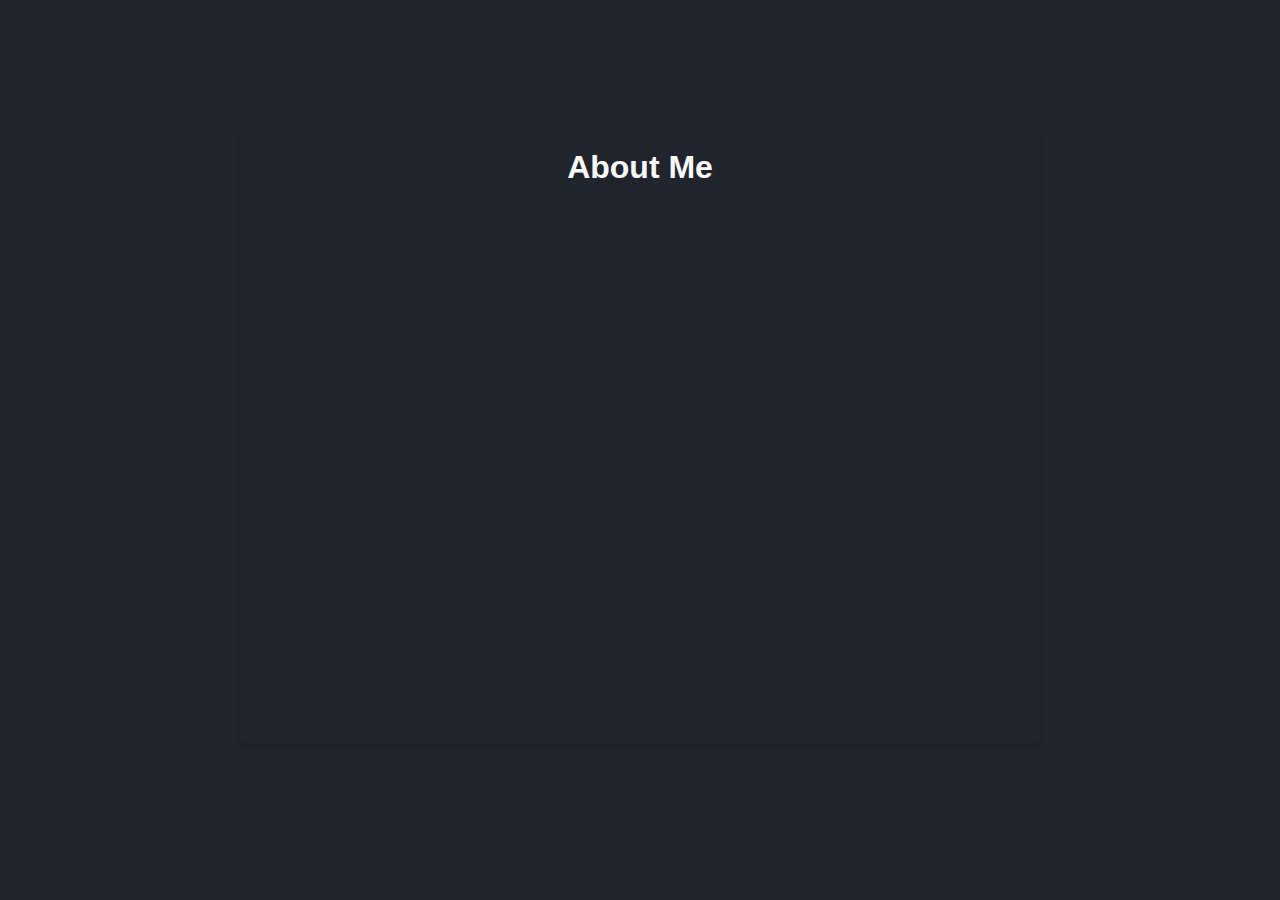
<file: PORTFOLIO/about.html>
<!DOCTYPE html>
<html lang="en">
<head>
    <meta charset="UTF-8">
    <meta name="viewport" content="width=device-width, initial-scale=1.0">
    <title>About Me</title>
    <link rel="stylesheet" href="style.css">
</head>
<body>
    <header class="header">
        <a href="#" class="logo">Portfolio.</a>
        <nav class="navbar">
            <a href="index.html" class="active" style="--i:1">Home</a>
            <a href="about.html" style="--i:2">About</a>
            <a href="skills.html" style="--i:3">Skills</a>
            <a href="portfolio.html" style="--i:4">Portfolio</a>
            <a href="contact.html" style="--i:5">Contact</a>
        </nav>
    </header>
    <div class="about-container">
        <h1>About Me</h1>
        <p>Hello, my name is Alicia Mmmakgota Ogona Tau, and I'm a dedicated and passionate software developer currently pursuing a career in Computer Science and a current student at Tshwane University of Technology. With little or no experience in the tech industry, I've honed my skills in a range of programming languages.</p>
        
        <p>I specialize in Software Development and have worked on a few projects that have enabled me to develop strong problem-solving skills, a keen eye for detail, and the ability to work under pressure. My expertise lies in creating scalable and efficient applications using Java,HTML,CSS,JavaScript,SQL and more , and I'm always eager to tackle new challenges and stay updated with the latest technological advancements. I am also currently learning new skills and 100% eager to be exposed to the tech industry.</p>
        
        <p>Outside of work, I enjoy mentoring, assisting other students, which help me maintain a balanced life. I'm a firm believer in continuous learning and I often spend time trying to build personal projects to refine my skills.</p>
        
        <p>If you're interested in learning more about my professional journey, please visit my <a href="https://za.linkedin.com/in/alicia-tau-132373298" target="_blank">LinkedIn profile</a> or check out my <a href="https://github.com/AMOTau" target="_blank">GitHub repository</a> to view my portfolio and past projects.</p>
    </div>
</body>
</html>
</file>
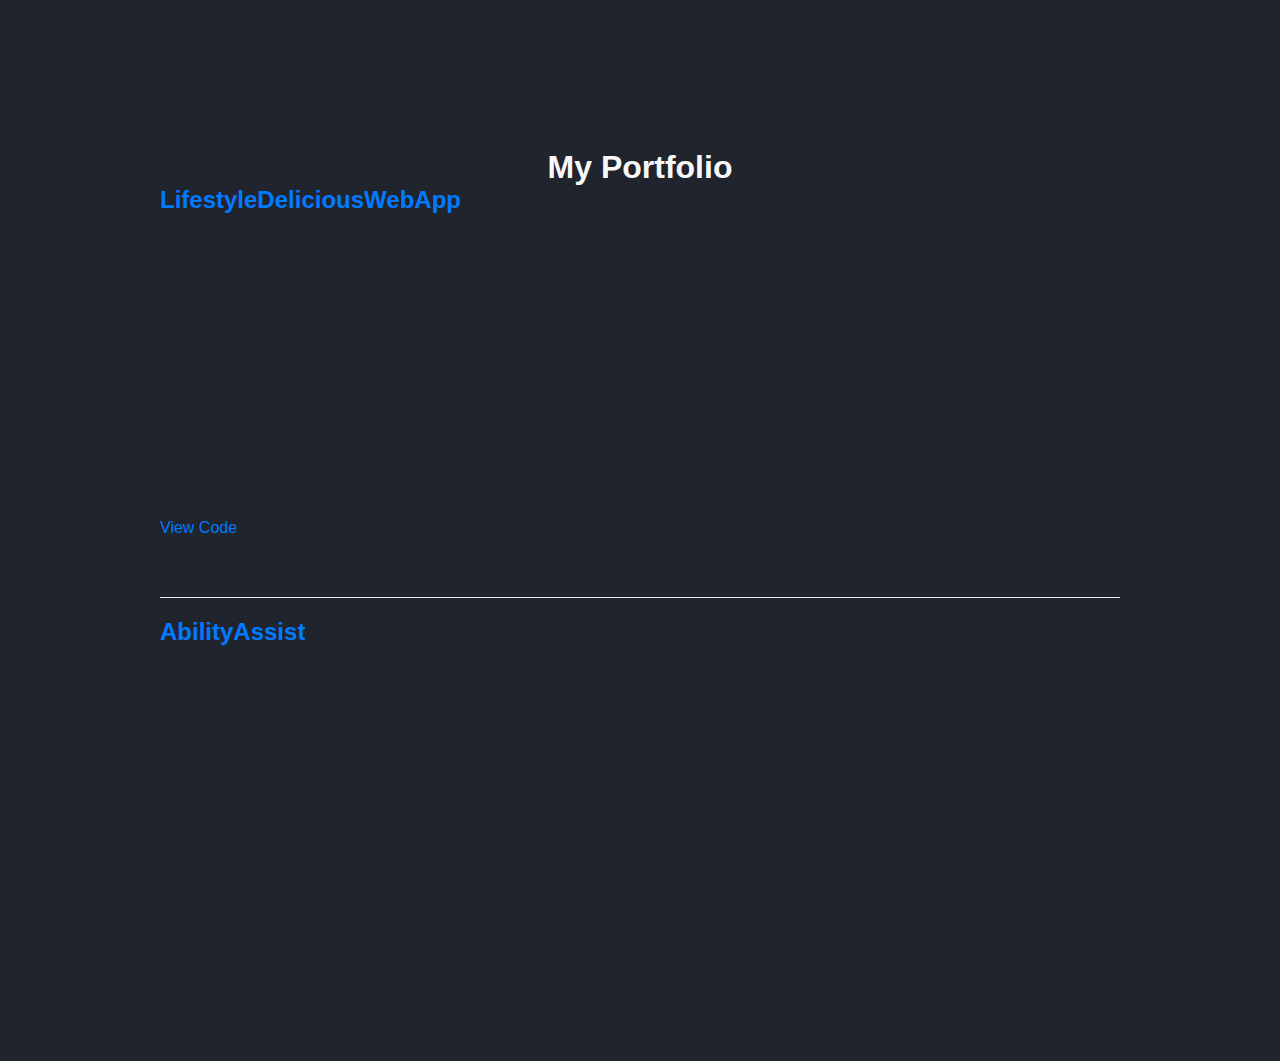
<file: PORTFOLIO/portfolio.html>
<!DOCTYPE html>
<html lang="en">
<head>
    <meta charset="UTF-8">
    <meta name="viewport" content="width=device-width, initial-scale=1.0">
    <title>My Portfolio</title>
    <link rel="stylesheet" href="style.css">
</head>
<body>
    <header class="header">
        <a href="#" class="logo">Portfolio.</a>
        <nav class="navbar">
            <a href="index.html" class="active" style="--i:1">Home</a>
            <a href="about.html" style="--i:2">About</a>
            <a href="skills.html" style="--i:3">Skills</a>
            <a href="portfolio.html" style="--i:4">Portfolio</a>
            <a href="contact.html" style="--i:5">Contact</a>
        </nav>
    </header>
    <div class="portfolio-container">
        <h1>My Portfolio</h1>
        
        <div class="project">
            <h2>LifestyleDeliciousWebApp</h2>
            <p>Short description of LifestyleDeliciousWebApp. <br/> An e-commerce web application for a Kota place named LifestyleDelicious. It was developed using Springboot, Java, Bootstrap, PostgreSQL and JavaScript. And I was not working alone, I was working with my team on it. <br/>
                My main focus on this project was creating a menu page, that stores items on the cart and take them from the cart and store them on the order summary page using HTML and JavaScript. <br/>
                What I learnt from this project was how to use Springboot on the IntelliJ IDE because I had never used them before this project. And I also advanced my skills on JavaScript.</p>
            <p>
                Click on the link below to view the code.
            <div class="project-links">
                <a href="https://github.com/09Jeanette/LifestyleDeliciousWebApp" target="_blank">View Code</a>
            </div>
            </p>
        </div>
        
        <div class="project">
            <h2>AbilityAssist</h2>
            <p>Short description of AbilityAssist. <br/> I am currently working on this software project with my team. We are creating a web application for visually impaired students of Tshwane University of Technology, which will help them navigate their way around the campus. What it does is that 
                the user will interact with the application through voice recognition. The user tells the application where he/she wants to go, then the system calculates the estimated distance and arrival time to that certain place, and also guides them using voice over assistance. <br/>
                 It was built using Python, Django Framework, Bootstrap, HTML, CSS, JavaScript and PostgreSQL. It taught me how to use python as a programming language and how to use PostgreSQL, and I am currently advancing my knowledge on it.</p>
            <p>
                It is currently not on GitHub as it is still under development. 
            </p>
        </div>
    </div>
</body>
</html>
</file>
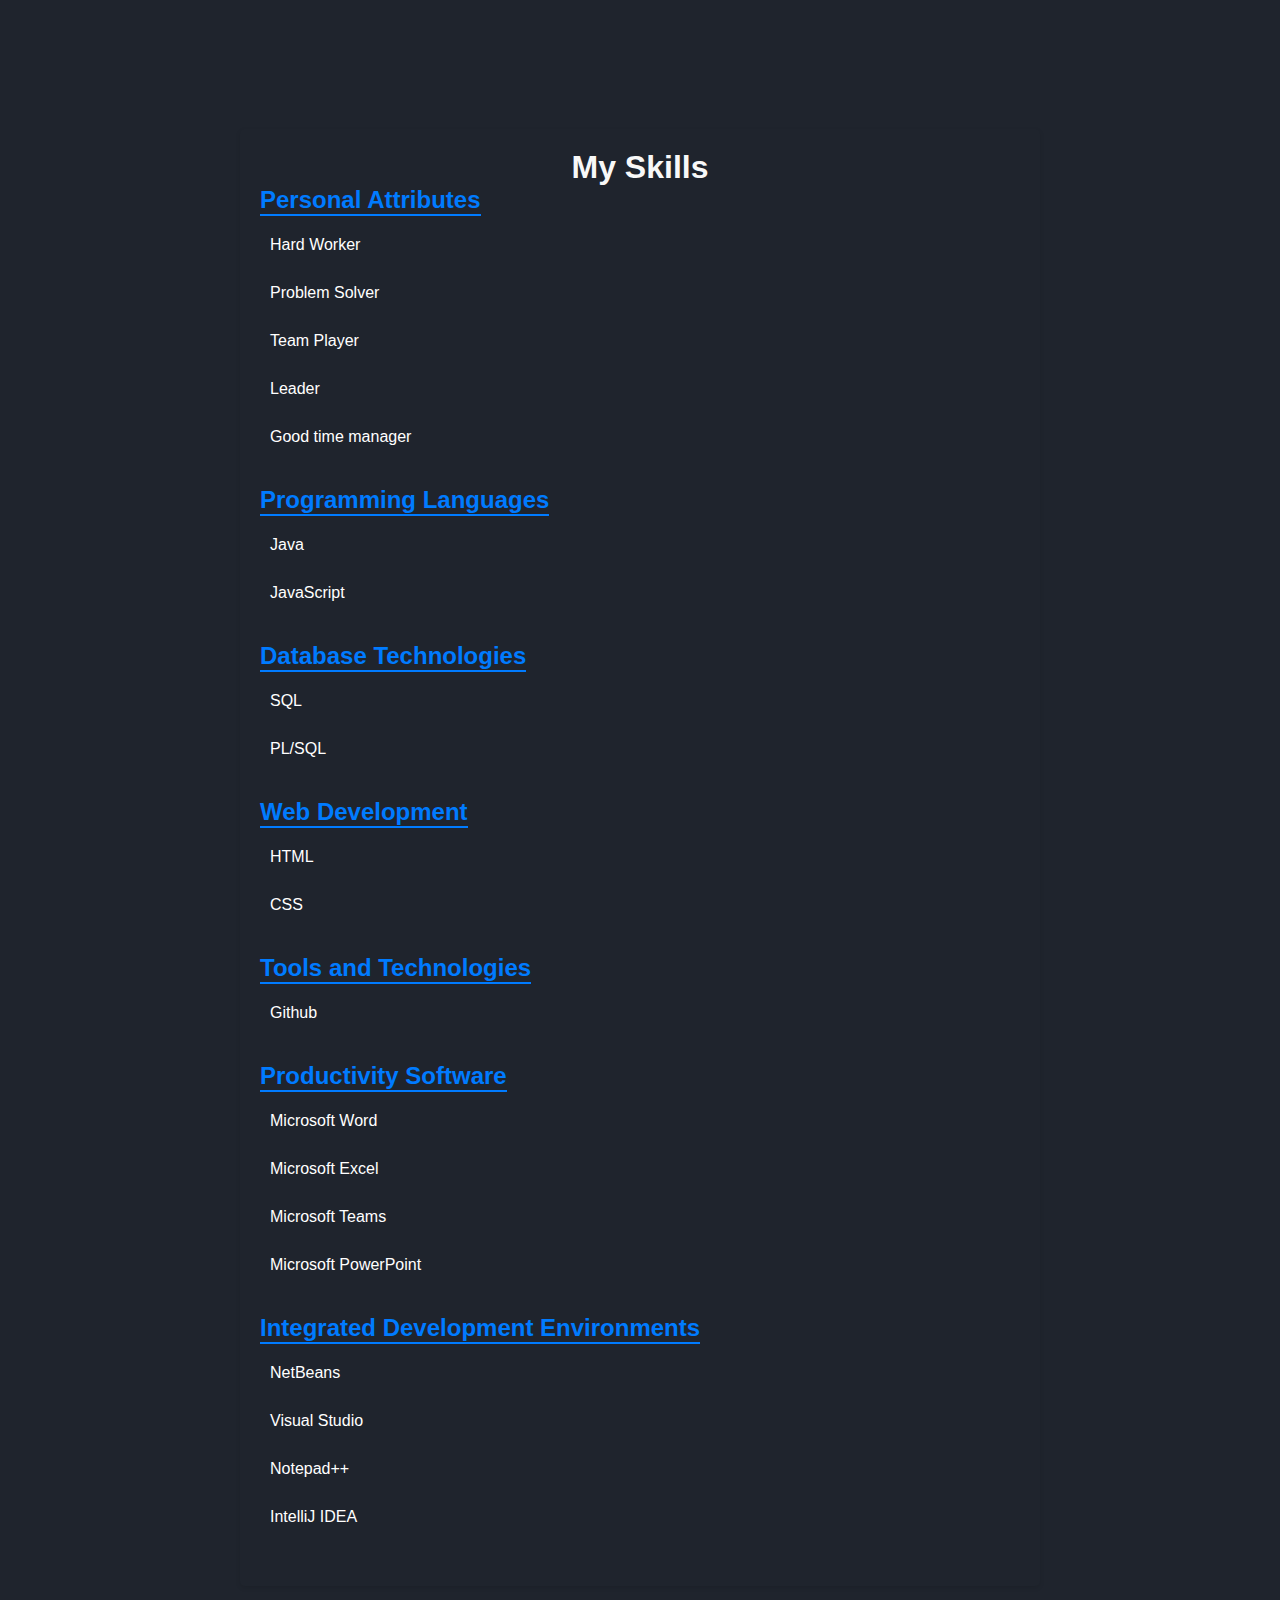
<file: PORTFOLIO/skills.html>
<!DOCTYPE html>
<html lang="en">
<head>
    <meta charset="UTF-8">
    <meta name="viewport" content="width=device-width, initial-scale=1.0">
    <title>My Skills</title>
    <link rel="stylesheet" href="style.css">
</head>
<body>
    <header class="header">
        <a href="#" class="logo">Portfolio.</a>
        <nav class="navbar">
            <a href="index.html" class="active" style="--i:1">Home</a>
            <a href="about.html" style="--i:2">About</a>
            <a href="skills.html" style="--i:3">Skills</a>
            <a href="portfolio.html" style="--i:4">Portfolio</a>
            <a href="contact.html" style="--i:5">Contact</a>
        </nav>
    </header>
    <div class="skills-container">
        <h1>My Skills</h1>
        <div class="skills-category">
            <h2>Personal Attributes</h2>
            <ul class="skills-list">
                <li>Hard Worker</li>
                <li>Problem Solver</li>
                <li>Team Player</li>
                <li>Leader</li>
                <li>Good time manager</li>
            </ul>
        </div>
        <div class="skills-category">
            <h2>Programming Languages</h2>
            <ul class="skills-list">
                <li>Java</li>
                <li>JavaScript</li>               
            </ul>
        </div>
        <div class="skills-category">
            <h2>Database Technologies</h2>
            <ul class="skills-list">
                <li>SQL</li>
                <li>PL/SQL</li>
            </ul>
        </div>
        <div class="skills-category">
            <h2>Web Development</h2>
            <ul class="skills-list">
                <li>HTML</li>
                <li>CSS</li>
                <!-- Add other web development skills here if necessary, like JavaScript, React, etc. -->
            </ul>
        </div>
        <div class="skills-category">
            <h2>Tools and Technologies</h2>
            <ul class="skills-list">
                <li>Github</li>
            </ul>
        </div>
        <div class="skills-category">
            <h2>Productivity Software</h2>
            <ul class="skills-list">
                <li>Microsoft Word</li>
                <li>Microsoft Excel</li>
                <li>Microsoft Teams</li>
                <li>Microsoft PowerPoint</li>
            </ul>
        </div>
        <div class="skills-category">
            <h2>Integrated Development Environments</h2>
            <ul class="skills-list">
                <li>NetBeans</li>
                <li>Visual Studio</li>
                <li>Notepad++</li>
                <li>IntelliJ IDEA</li>
            </ul>
        </div>
    </div>
</body>
</html>
</file>
<file: PORTFOLIO/style.css>
* {
    margin: 0;
    padding: 0;
    box-sizing: border-box;
}

body{
    background-color: #1f242d;
    font-family: "Poppins", sans-serif;
    color: white;
}

.header{
    display: flex;
    justify-content: space-between;
    padding: 25px 10px;
}

.logo{
    color : #fff;
    text-decoration: none;
    font-weight: 600;
    font-size: 25px;
    cursor: default;
    animation: slideLeft 1s ease forwards;
    opacity : 0;
}

.navbar a {
    display: inline-block;
    text-decoration: none;
    color: #fff;
    padding: 0px 16px;
    font-weight: 600;
    transition: 0.3s all; 
    animation: navMenu 1s ease forwards;
    animation-delay: calc(.2s * var(--i));
    opacity: 0;
}

.navbar a:hover,
.navbar a:active{
    color: #0ef;
}

.hero-container{
    display: flex;
    padding: 25px 10%;
    justify-content: center;
    align-items: center;

}

.info-side h3{
    font-size: 30px;
    font-weight: 700;
    margin: 10px 0;
    letter-spacing: 1px;
}

.info-side h1{
    font-size: 75px;
    letter-spacing: 1px;
    font-weight: 700;
    animation: slideRight 0.5s ease forwards;
    opacity: 0;
    animation-delay: 1s;
    color: #f8f8f8;
}

.info-side h3 span{
    color: #0ef;
}

.part-1{
    animation: part1 1s ease forwards;
    opacity: 0;
}

.part-2{
    animation: part2 1s ease forwards;
    opacity: 0;
}

p{
    line-height: 27px;
    margin: 20px 0px 40px 0px;
    animation: slideLeftP 1s ease forwards;
    opacity: 0;
    animation-delay: 1.2s;
}

.hero-img img{
    width: 200px;
    height: 220px;
    animation: zoomIn 1s ease forwards;
    animation-delay: 1s;
    opacity: 0;
}

i{
    position: relative;
    border: 2px solid #0ef;
    padding: 10px;
    border-radius: 50%;
    color: #0ef;
    margin: 0px 8px;
    transition: 0.3ms;
    animation: socialIcons 1s ease forwards;
    animation-delay: calc(.3s * var(--i));
    opacity: 0;
}

i:hover{
    box-shadow: 0 0 20px #0ef;
}

button{
    background-color: #0ef;
    margin-top: 20px 70px;
    border: none;
    border-radius: 30px;
    cursor: pointer;
    font-weight: 600;
    transition: .3s;
    box-shadow: 0 0 15px #0ef;
    height: 50px;
    width: 150px;
    animation: slideUp 1s ease forwards;
    animation-delay: 1.5s;
    opacity: 0;
}

button:hover{
    box-shadow: none;
}

.contact-container {
    width: 80%;
    max-width: 600px;
    margin: 50px auto;
    padding: 20px;
    background: hsl(212, 85%, 75%);
    box-shadow: 0 2px 5px rgba(0, 0, 0, 0.1);
    border-radius: 5px;
}

.contact-container h1 {
    text-align: center;
    color: #333;
}

.contact-container p {
    font-size: 18px;
    margin-bottom: 20px;
    text-align: center;
    color: #3810c9;
}

.contact-container ul {
    list-style: none;
    padding: 0;
}

.contact-container ul li {
    background: #f8f8f8;
    margin-bottom: 10px;
    padding: 10px;
    border-radius: 5px;
    color: #333;
}

.contact-container a {
    text-decoration: none;
    color: #007bff;
    font-weight: bold;
}

.contact-container a:hover {
    text-decoration: underline;
}

@media (min-width: 768px) {
    .contact-container {
        width: 60%;
    }
}



.portfolio-container {
    width: 80%;
    max-width: 1000px;
    margin: 50px auto;
    padding: 20px;
    box-shadow: 0 2px 5px rgba(0, 0, 0, 0.1);
    border-radius: 5px;
}


.project {
    border-bottom: 1px solid #eee;
    padding-bottom: 20px;
    margin-bottom: 20px;
}

.project:last-child {
    border-bottom: none;
}

.project h2 {
    color: #007bff;
}

.project p {
    line-height: 1.6;
}

.project img {
    max-width: 100%;
    height: auto;
}

.project-links {
    margin-top: 15px;
}

.project-links a {
    text-decoration: none;
    color: #007bff;
    margin-right: 10px;
}

.project-links a:hover {
    text-decoration: underline;
}

.skills-container {
    width: 80%;
    max-width: 800px;
    margin: 50px auto;

    padding: 20px;
    box-shadow: 0 2px 5px rgba(0, 0, 0, 0.1);
    border-radius: 5px;
}

h1 {
    text-align: center;
    color: #f8f8f8
}

.skills-category {
    margin-bottom: 30px;
}

.skills-category h2 {
    color: #007bff;
    border-bottom: 2px solid #007bff;
    display: inline-block;
    margin-bottom: 10px;
}

.skills-list {
    list-style-type: none;
    padding: 0;
}

.skills-list li {
    margin-bottom: 10px;
    padding: 10px;
    border-radius: 5px;
}

.about-container {
    width: 80%;
    max-width: 800px;
    margin: 50px auto;
    padding: 20px;
    box-shadow: 0 2px 5px rgba(0, 0, 0, 0.1);
    border-radius: 5px;
}


p {
    line-height: 1.6;
}

@keyframes slideLeft {
    0% {
        transform: translateX(-100px);
        opacity: 0;
    }
    100% {
        transform: translateX(0);
        opacity: 1;
    }
}
@keyframes navMenu {
    0% {
        transform: translateY(100px);
        opacity: 0;
    }
    100% {
        transform: translateY(0);
        opacity: 1;
    }
}
@keyframes part1 {
    0% {
        transform: translateY(-100px);
        opacity: 0;
    }
    100% {
        transform: translateY(0);
        opacity: 1;
    }
}
@keyframes part2 {
    0% {
        transform: translateY(-100px);
        opacity: 0;
    }
    100% {
        transform: translateY(0);
        opacity: 1;
    }
}
@keyframes slideRight {
    0% {
        transform: translateX(-100px);
        opacity: 0;
    }
    100% {
        transform: translateX(0);
        opacity: 1;
    }
}
@keyframes slideLeftP {
    0% {
        transform: translateX(100px);
        opacity: 0;
    }
    100% {
        transform: translateX(0);
        opacity: 1;
    }
}
@keyframes socialIcons {
    0% {
        transform: translateX(100px);
        opacity: 0;
    }
    100% {
        transform: translateX(0);
        opacity: 1;
    }
}
@keyframes slideUp {
    0% {
        transform: translateY(100px);
        opacity: 0;
    }
    100% {
        transform: translateY(0);
        opacity: 1;
    }
}
@keyframes zoomIn {
    0% {
        transform: scale(0);
        opacity: 0;
    }
    100% {
        transform: scale(1);
        opacity: 1;
    }
}
</file>
